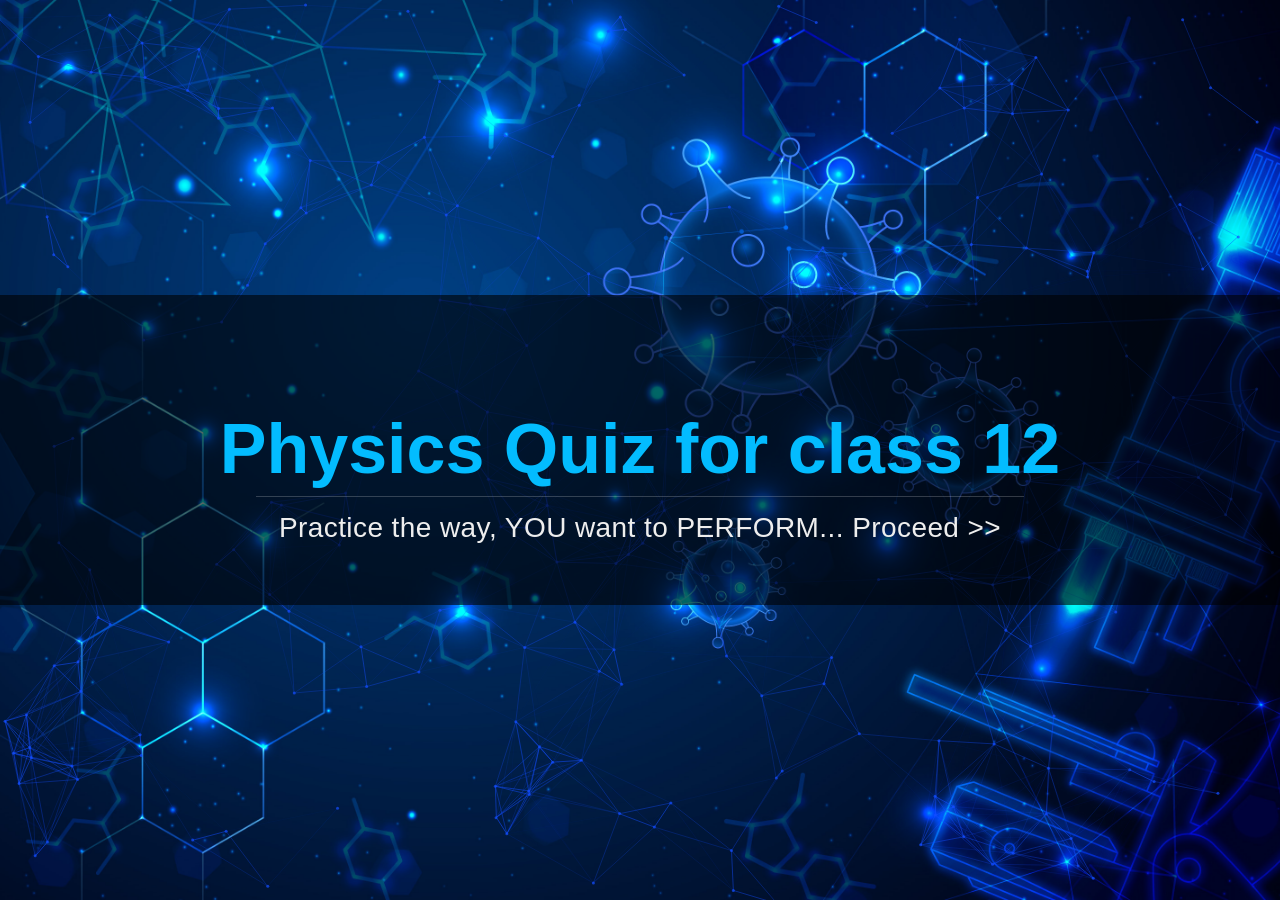
<file: index.html>
<!DOCTYPE html>
<html lang="en">

  <head>
    <meta charset="UTF-8">
    <title>12th Quiz</title>
    <link rel="stylesheet" href="./style.css">
	

  </head>

	<body>
	<div class="container">

	  <div id="particle-canvas" >
	  </div>
	  <section>
	  <div class="heroEffects" style="color: white;z-index: 22;position: absolute;">
	  
	  <div class="bg">  
			<div class="title centerV"> 
				<div>
					<div class="text "> 
						<h1>Physics Quiz for class 12</h1>
						<a href="./pages_quiz/quizmainpage1.html"><p>Practice the way, YOU want to PERFORM... Proceed >></p></a>
						
					</div>
				</div>
			</div> 
	  </div>
	  </div>
	</section>
		
	</div>
	  
	   <script  src="./scriptBlueAnim.js"></script>

	  </body>
	  
</html>
</file>
<file: style.css>
.heroEffects {
	
  height: 100vh;
  position: relative;
  z-index: 25;
  top: 0;
  left: 0;
  background-color: transparent;
}

.heroEffects .bg {
  height: 100vh;
  position: fixed;
  width: 100%;
  
  background-repeat: no-repeat;
  background-size: cover;
  background-position: center center;
  transform: scale(1);
}
.heroEffects .shade {
  opacity: 0;
  background: rgba(0, 0, 0, 0.0);
  z-index: 3;
  height: 100vh;
  position: fixed;
  width: 100%;
}
.heroEffects .title {
  width: 100%;
  vertical-align: middle;
  
}
.heroEffects .title .text {
  z-index: 1;
  width: 100%;
  text-align: center;
  
  padding: 4em;
  background: rgba(0, 0, 0, 0.6);
}


.centerV {
  display: table;
  height: 100%;
}
.centerV > div {
  display: table-cell;
  vertical-align: middle;
}


h1 {
  font-size: 5em;
  margin-bottom: 0.1em;
  font: 5em/1em;
  color: #03bcff;
}

p {
	
  width: 60vw;
  margin: 0 auto;
  line-height: 1.5em;
  padding: 10px 20px 0;
  border-top: solid 1px rgba(255, 255, 255, 0.2);
  letter-spacing: 0.015em;
  display: block;
  color: #eee;
  font-size: 2em;
  text-align: center;
  
}


/*************************/
a:link {
  text-decoration: none;
  color: white;
}

a:visited {
  text-decoration: none;
  color: white;
}

a:hover {
  text-decoration: none;
  color: #03bcff;
}

a:active {
  text-decoration: none;
  color: #03abff;
}

@media all and (max-width:900px) {
  .services-grid {
    display: -webkit-box;
    display: flex;
    -webkit-box-orient: vertical;
    -webkit-box-direction: normal;
    flex-direction: column;
  }
}




@-webkit-keyframes Weeeeeeeeeee {
  0% {
    transform: translate(0, 0px);
    -webkit-animation-timing-function: cubic-bezier(0.19, 0.28, 0.27, 1);
            animation-timing-function: cubic-bezier(0.19, 0.28, 0.27, 1);
  }
  11% {
    transform: translate(0, -25px) scaleX(0.8);
    -webkit-animation-timing-function: cubic-bezier(0.57, 0.01, 0.84, 0.5);
            animation-timing-function: cubic-bezier(0.57, 0.01, 0.84, 0.5);
  }
  20% {
    transform: translate(0, 0px) scaleY(0.8);
    -webkit-animation-timing-function: cubic-bezier(0.19, 0.28, 0.27, 1);
            animation-timing-function: cubic-bezier(0.19, 0.28, 0.27, 1);
  }
  28% {
    transform: translate(0, -10px);
    -webkit-animation-timing-function: cubic-bezier(0.57, 0.01, 0.84, 0.5);
            animation-timing-function: cubic-bezier(0.57, 0.01, 0.84, 0.5);
  }
  36% {
    transform: translate(0, 0px);
    -webkit-animation-timing-function: cubic-bezier(0.19, 0.28, 0.27, 1);
            animation-timing-function: cubic-bezier(0.19, 0.28, 0.27, 1);
  }
  100% {
    transform: translate(0, 0px);
    -webkit-animation-timing-function: cubic-bezier(0.19, 0.28, 0.27, 1);
            animation-timing-function: cubic-bezier(0.19, 0.28, 0.27, 1);
  }
}

@keyframes Weeeeeeeeeee {
  0% {
    transform: translate(0, 0px);
    -webkit-animation-timing-function: cubic-bezier(0.19, 0.28, 0.27, 1);
            animation-timing-function: cubic-bezier(0.19, 0.28, 0.27, 1);
  }
  11% {
    transform: translate(0, -25px) scaleX(0.8);
    -webkit-animation-timing-function: cubic-bezier(0.57, 0.01, 0.84, 0.5);
            animation-timing-function: cubic-bezier(0.57, 0.01, 0.84, 0.5);
  }
  20% {
    transform: translate(0, 0px) scaleY(0.8);
    -webkit-animation-timing-function: cubic-bezier(0.19, 0.28, 0.27, 1);
            animation-timing-function: cubic-bezier(0.19, 0.28, 0.27, 1);
  }
  28% {
    transform: translate(0, -10px);
    -webkit-animation-timing-function: cubic-bezier(0.57, 0.01, 0.84, 0.5);
            animation-timing-function: cubic-bezier(0.57, 0.01, 0.84, 0.5);
  }
  36% {
    transform: translate(0, 0px);
    -webkit-animation-timing-function: cubic-bezier(0.19, 0.28, 0.27, 1);
            animation-timing-function: cubic-bezier(0.19, 0.28, 0.27, 1);
  }
  100% {
    transform: translate(0, 0px);
    -webkit-animation-timing-function: cubic-bezier(0.19, 0.28, 0.27, 1);
            animation-timing-function: cubic-bezier(0.19, 0.28, 0.27, 1);
  }
}
*, *::before, *::after {
  box-sizing: border-box;
}


.container{
	position: relative;
}
html,
body, .container {
  height: 100%;
  width: 100%;
  margin: 0;
  padding: 0;
  overflow: hidden;
  background-color: transparent;
}

#particle-canvas {
  width: 100%;
  height: 100%;
  position: absolute;
  z-index: -1;
}

body {
  font-family: "Julius Sans One", sans-serif;
  font-size: 14px;
}
</file>
